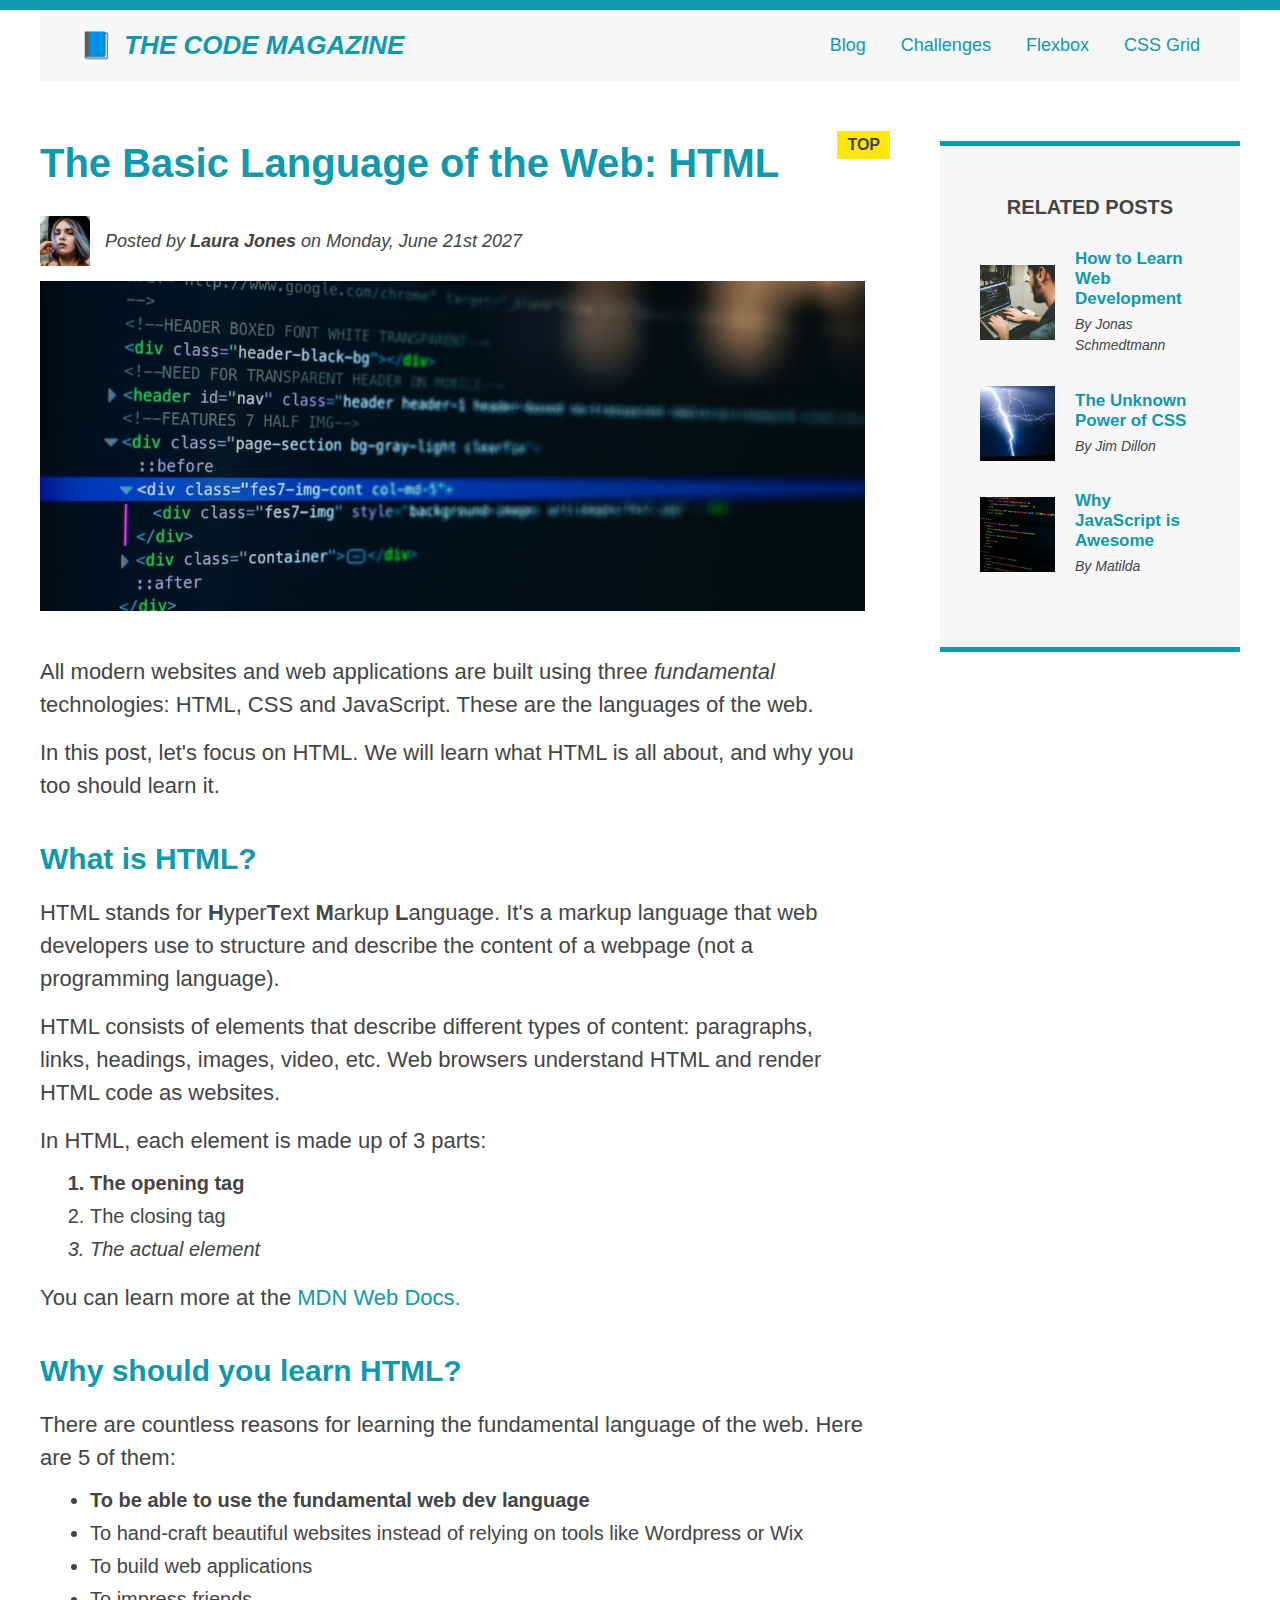
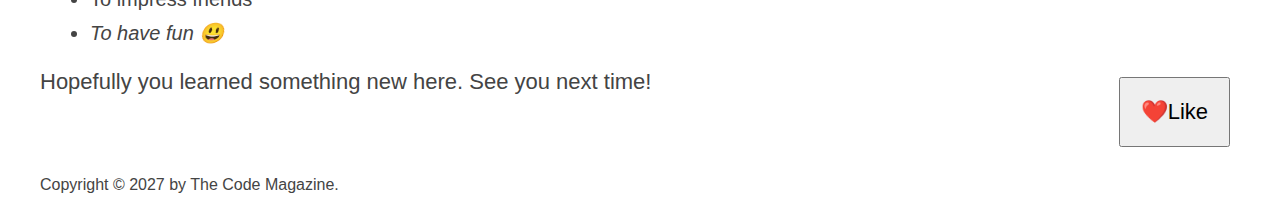
<file: index.html>
<!DOCTYPE html>
<html lang="en">
  <head>
    <meta charset="UTF-8" />
    <title>The Basic Language of the Web: HTML</title>
    <link rel="stylesheet" href="style.css" />
  </head>

  <body>
    <!--
    <h1>The Basic Language of the Web: HTML</h1>
    <h2>The Basic Language of the Web: HTML</h2>
    <h3>The Basic Language of the Web: HTML</h3>
    <h4>The Basic Language of the Web: HTML</h4>
    <h5>The Basic Language of the Web: HTML</h5>
    <h6>The Basic Language of the Web: HTML</h6>
    -->
    <div class="container">
      <header class="main-header clearfix">
        <h1>📘 The Code Magazine</h1>

        <nav>
          <a href="blog.html">Blog</a>
          <a href="#">Challenges</a>
          <a href="flexbox.html">Flexbox</a>
          <a href="css-grid.html">CSS Grid</a>
        </nav>
        <!-- <div class="clear"></div> -->
      </header>

      <div class="row">
        <article>
          <header class="post-header">
            <h2>The Basic Language of the Web: HTML</h2>

            <div class="author-box">
              <img
                src="/laura-jones.jpg"
                alt="Headshot of Laura Jones"
                width="50"
                height="50"
                class="author-img"
              />
              <p id="author" class="author">
                Posted by <strong>Laura Jones</strong> on Monday, June 21st 2027
              </p>
            </div>

            <img
              src="./post-img.jpg"
              alt="HTML code on a screen"
              width="500"
              height="200"
              class="post-img"
            />
          </header>

          <p>
            All modern websites and web applications are built using three
            <em>fundamental</em>
            technologies: HTML, CSS and JavaScript. These are the languages of
            the web.
          </p>
          <p>
            In this post, let's focus on HTML. We will learn what HTML is all
            about, and why you too should learn it.
          </p>

          <h3>What is HTML?</h3>
          <p>
            HTML stands for <strong>H</strong>yper<strong>T</strong>ext
            <strong>M</strong>arkup <strong>L</strong>anguage. It's a markup
            language that web developers use to structure and describe the
            content of a webpage (not a programming language).
          </p>
          <p>
            HTML consists of elements that describe different types of content:
            paragraphs, links, headings, images, video, etc. Web browsers
            understand HTML and render HTML code as websites.
          </p>
          <p>In HTML, each element is made up of 3 parts:</p>

          <ol>
            <li>The opening tag</li>
            <li>The closing tag</li>
            <li>The actual element</li>
          </ol>

          <p>
            You can learn more at the
            <a
              href="https://developer.mozilla.org/en-US/docs/Web/HTML"
              target="_blank"
              >MDN Web Docs.</a
            >
          </p>

          <h3>Why should you learn HTML?</h3>

          <p>
            There are countless reasons for learning the fundamental language of
            the web. Here are 5 of them:
          </p>

          <ul>
            <li>To be able to use the fundamental web dev language</li>
            <li>
              To hand-craft beautiful websites instead of relying on tools like
              Wordpress or Wix
            </li>
            <li>To build web applications</li>
            <li>To impress friends</li>
            <li>To have fun 😃</li>
          </ul>

          <p>Hopefully you learned something new here. See you next time!</p>
        </article>

        <aside>
          <h4>Related Posts</h4>
          <ul class="related-list">
            <li class="related-post">
              <img
                src="./related-1.jpg"
                alt="photo of a man typing on a laptop"
                width="75"
                height="75"
              />
              <div>
                <a href="#" class="related-link"
                  >How to Learn Web Development</a
                >
                <p class="related-author">By Jonas Schmedtmann</p>
              </div>
            </li>

            <li class="related-post">
              <img
                src="./related-2.jpg"
                alt="photo of lightning in a dark sky"
                width="75"
                height="75"
              />
              <div>
                <a href="#" class="related-link">The Unknown Power of CSS</a>
                <p class="related-author">By Jim Dillon</p>
              </div>
            </li>
            <li class="related-post">
              <img
                src="./related-3.jpg"
                alt="photo of html code"
                height="75"
                width="75"
              />
              <div>
                <a href="#" class="related-link">Why JavaScript is Awesome</a>
                <p class="related-author">By Matilda</p>
              </div>
            </li>
          </ul>
        </aside>
      </div>

      <footer>
        <p id="copyright">Copyright &copy; 2027 by The Code Magazine.</p>
      </footer>
    </div>
    <button>❤️Like</button>
  </body>
</html>
</file>
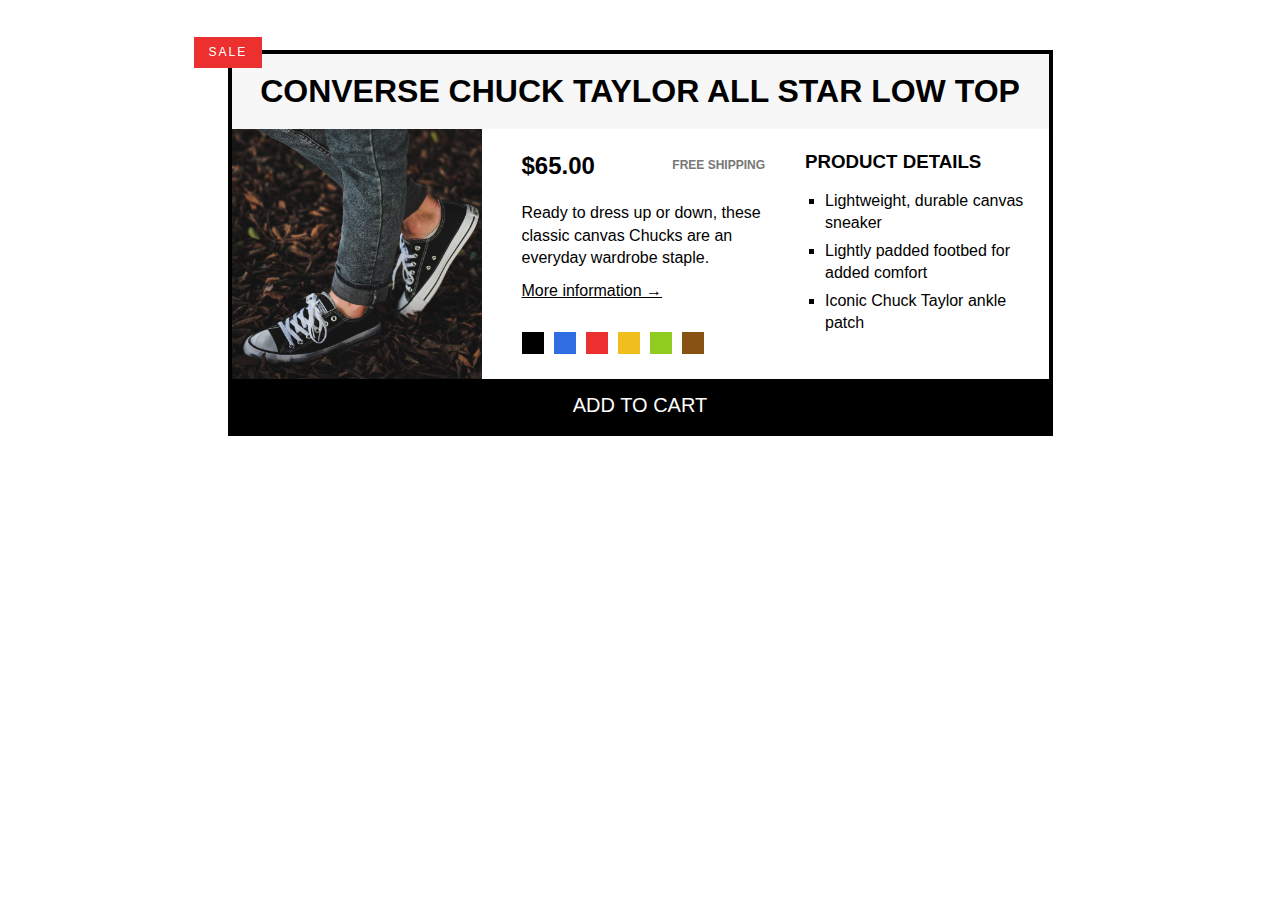
<file: challenge-3.html>
<!DOCTYPE html>
<html lang="en">
  <head>
    <meta charset="UTF-8" />
    <meta http-equiv="X-UA-Compatible" content="IE=edge" />
    <meta name="viewport" content="width=device-width, initial-scale=1.0" />
    <title>Challege 3</title>
    <link rel="stylesheet" href="challenge-style.css" />
  </head>
  <body>
    <article>
      <header>
        <h1>Converse Chuck Taylor All Star Low Top</h1>
        <p class="sale">SALE</p>
      </header>
      <div class="flexbox">
        <img
          src="./challenges.jpg"
          alt="Chuck taylor shoes black and white"
          height="250"
          width="250"
          class="shoes"
        />

        <div class="product-info">
          <div class="product-price">
            <p class="dollar"><strong>$65.00</strong></p>
            <p class="shipping">FREE SHIPPING</p>
          </div>
          <p class="dress">
            Ready to dress up or down, these classic canvas Chucks are an
            everyday wardrobe staple.
          </p>

          <a href="#">More information <strong>&rarr;</strong></a>
          <div class="colors">
            <div class="color"></div>
            <div class="color blue"></div>
            <div class="color red"></div>
            <div class="color yellow"></div>
            <div class="color green"></div>
            <div class="color brown"></div>
          </div>
        </div>

        <div class="product-description">
          <h3>Product details</h3>
          <ul>
            <li>Lightweight, durable canvas sneaker</li>
            <li>Lightly padded footbed for added comfort</li>
            <li>Iconic Chuck Taylor ankle patch</li>
          </ul>
        </div>
      </div>
      <button>ADD TO CART</button>
    </article>
  </body>
</html>
</file>
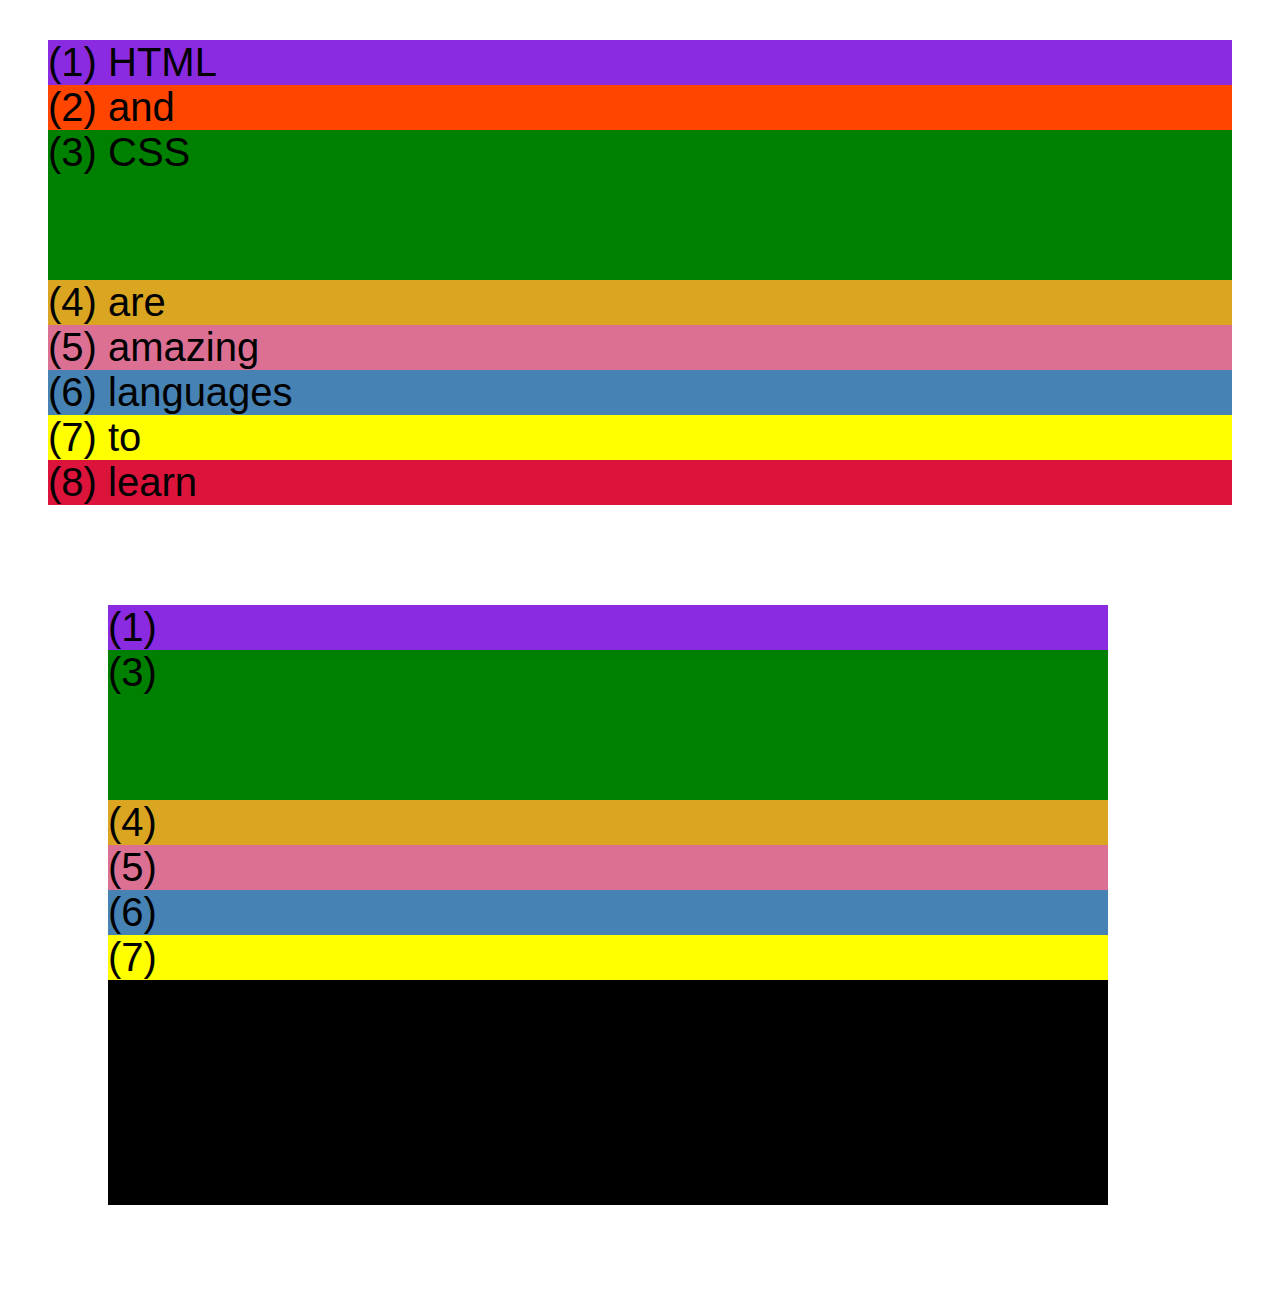
<file: css-grid.html>
<!DOCTYPE html>
<html lang="en">
  <head>
    <meta charset="UTF-8" />
    <meta http-equiv="X-UA-Compatible" content="IE=edge" />
    <meta name="viewport" content="width=device-width, initial-scale=1.0" />
    <title>CSS Grid</title>
    <style>
      .el--1 {
        background-color: blueviolet;
      }
      .el--2 {
        background-color: orangered;
      }
      .el--3 {
        background-color: green;
        height: 150px;
      }
      .el--4 {
        background-color: goldenrod;
      }
      .el--5 {
        background-color: palevioletred;
      }
      .el--6 {
        background-color: steelblue;
      }
      .el--7 {
        background-color: yellow;
      }
      .el--8 {
        background-color: crimson;
      }

      .container--1 {
        /* STARTER */
        font-family: sans-serif;
        background-color: #ddd;
        font-size: 40px;
        margin: 40px;

        /* CSS GRID */
      }

      .container--2 {
        /* STARTER */
        font-family: sans-serif;
        background-color: black;
        font-size: 40px;
        margin: 100px;

        width: 1000px;
        height: 600px;

        /* CSS GRID */
      }
    </style>
  </head>
  <body>
    <div class="container--1">
      <div class="el el--1">(1) HTML</div>
      <div class="el el--2">(2) and</div>
      <div class="el el--3">(3) CSS</div>
      <div class="el el--4">(4) are</div>
      <div class="el el--5">(5) amazing</div>
      <div class="el el--6">(6) languages</div>
      <div class="el el--7">(7) to</div>
      <div class="el el--8">(8) learn</div>
    </div>

    <div class="container--2">
      <div class="el el--1">(1)</div>
      <div class="el el--3">(3)</div>
      <div class="el el--4">(4)</div>
      <div class="el el--5">(5)</div>
      <div class="el el--6">(6)</div>
      <div class="el el--7">(7)</div>
    </div>
  </body>
</html>
</file>
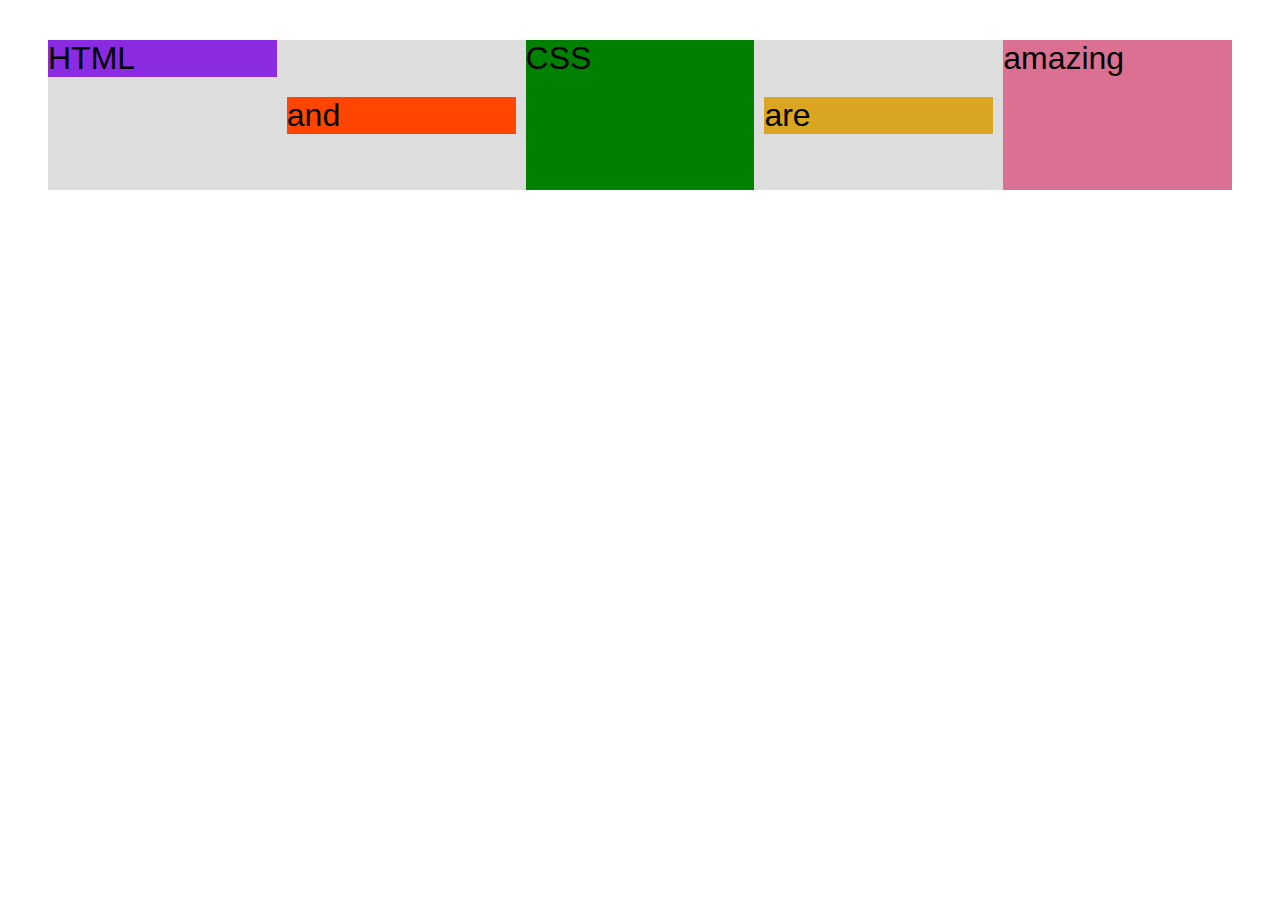
<file: flexbox.html>
<!DOCTYPE html>
<html lang="en">
  <head>
    <meta charset="UTF-8" />
    <meta http-equiv="X-UA-Compatible" content="IE=edge" />
    <meta name="viewport" content="width=device-width, initial-scale=1.0" />
    <title>Flexbox</title>
    <style>
      .el--1 {
        background-color: blueviolet;
      }
      .el--2 {
        background-color: orangered;
      }
      .el--3 {
        background-color: green;
        height: 150px;
      }
      .el--4 {
        background-color: goldenrod;
      }
      .el--5 {
        background-color: palevioletred;
      }
      .el--6 {
        background-color: steelblue;
      }
      .el--7 {
        background-color: yellow;
      }
      .el--8 {
        background-color: crimson;
      }

      .container {
        /* STARTER */
        font-family: sans-serif;
        background-color: #ddd;
        font-size: 32px;
        margin: 40px;

        /* FLEXBOX */
        display: flex;
        align-items: center;
        justify-content: flex-start;
        gap: 10px;
      }
      .el {
        /* 
        Defaults:
        flex-grow: 0;
        flex-shrink: 1;
        flex-basis: auto; */

        /* flex-basis: 200px; */
        /* flex-shrink: 0; */
        /* flex: 0 0 200px; */

        /* flex-grow: 1; */
        flex: 1;
      }
      .el--1 {
        align-self: start;
        /* order: 2; */
        /* flex-grow: 1; */
      }

      .el--5 {
        align-self: stretch;
        order: 1;
      }
      .el--6 {
        order: -1;
      }
    </style>
  </head>
  <body>
    <div class="container">
      <div class="el el--1">HTML</div>
      <div class="el el--2">and</div>
      <div class="el el--3">CSS</div>
      <div class="el el--4">are</div>
      <div class="el el--5">amazing</div>
      <!-- <div class="el el--6">languages</div> -->
    </div>
  </body>
</html>
</file>
<file: style.css>
* {
  margin: 0;
  padding: 0;
  box-sizing: border-box;
}

/* BIGGER ELEMENTS */

.container {
  width: 1200px;
  /* margin-left: auto;
  margin-right: auto; */
  margin: 0 auto;
}
body {
  color: #444;
  font-family: sans-serif;
  border-top: 10px solid #1098ad;
  position: relative;
}

.main-header {
  background-color: #f7f7f7;

  /* padding: 20px;
  padding-left: 40px;
  padding-right: 40px; */
  padding: 20px 40px;
  margin-bottom: 60px;
  /* height: 80px; */
}

.post-header {
  margin-bottom: 40px;
}

aside {
  background-color: #f7f7f7;
  border-top: 5px solid #1098ad;
  border-bottom: 5px solid #1098ad;
  /* padding-top: 50px;
  padding-bottom: 50px; */
  padding: 50px 40px;
}

nav {
  font-size: 18px;
}

article {
  margin-bottom: 60px;
}

/* SMALLER ELEMENTS */

h1 {
  font-size: 26px;
  text-transform: uppercase;
  font-style: italic;
}

h1,
h2,
h3 {
  color: #1098ad;
}

h2 {
  font-size: 40px;
  margin-bottom: 30px;
}

h3 {
  font-size: 30px;
  margin-bottom: 20px;
  margin-top: 40px;
}

h4 {
  font-size: 20px;
  text-transform: uppercase;
  text-align: center;
  margin-bottom: 30px;
}

p {
  font-size: 22px;
  line-height: 1.5;
  margin-bottom: 15px;
  /* display: inline; */
}

ul,
ol {
  margin-left: 50px;
  margin-bottom: 20px;
}

li {
  font-size: 20px;
  margin-bottom: 10px;
  /* display: inline; */
}

li:last-child {
  margin-bottom: 0;
}

/* footer p {
  font-size: 16px;
} */

/*article header p {
  font-style: italic;
}*/

#author {
  font-style: italic;
  font-size: 18px;
}

#copyright {
  font-size: 16px;
}

.related-author {
  font-size: 18px;
  font-weight: bold;
}

.related-list {
  list-style: none;
  margin-left: 0;
}

li:first-child {
  font-weight: bold;
}

li:last-child {
  font-style: italic;
}
/* li:nth-child(even) {
  color: red;
} */

/*misconception*/
article p:first-child {
  color: red;
}

/*Styling links */
a:link {
  color: #1098ad;
  text-decoration: none;
}
a:visited {
  color: #1098ad;
}
a:hover {
  color: orangered;
  font-weight: bold;
  text-decoration: underline orangered;
}
a:active {
  background-color: black;
  font-style: italic;
}

.post-img {
  width: 100%;
  height: auto;
}
nav a:link {
  /* background-color: orangered;
  margin: 20px;
  padding: 20px;

  display: block; */
  margin-right: 30px;
  display: inline-block;
}

nav a:link:last-child {
  margin-right: 0;
}
button {
  font-size: 22px;
  padding: 20px;
  cursor: pointer;
  position: absolute;
  /* top: 50px;
  left: 50px; */
  bottom: 50px;
  right: 50px;
}

h1::first-letter {
  font-style: normal;
  margin-right: 5px;
}
p::first-line {
  /* color: red; */
}
h3 + p::first-line {
  /* color: red; */
}
h2::after {
  content: "TOP";
  background-color: #ffe70e;
  color: #444;
  font-weight: bold;
  font-size: 16px;
  display: inline-block;
  padding: 5px 10px;
  position: absolute;
  top: -10px;
  right: -25px;
}
h2 {
  position: relative;
}
/* FLOAT */
/* .author-img {
  float: left;
  margin-bottom: 20px;
}

.author {
  margin-top: 10px;
  float: left;
  margin-left: 20px;
}

h1 {
  float: left;
}

nav {
  float: right;
}

.clear {
  clear: both;
}

.clearfix::after {
  clear: both;
  content: "";
  display: block;
}

article {
  width: 825px;
  float: left;
}
aside {
  width: 300px;
  float: right;
}
footer {
  clear: both;
} */
/* FLEXBOX */
/* .main-header {
  display: flex;
  align-items: center;
  justify-content: space-between;
}

.author-box {
  display: flex;
  align-items: center;
  margin-bottom: 15px;
}
.author {
  margin-bottom: 0;
  margin-left: 15px;
}

.related-post {
  display: flex;
  align-items: center;
  gap: 20px;
  margin-bottom: 30px;
}
.related-author {
  margin: 0;
  font-size: 14px;
  font-weight: normal;
  font-style: italic;
}

.related-link:link {
  font-size: 17px;
  font-weight: bold;
  font-style: normal;
  display: block;
  margin-bottom: 5px;
}

.row {
  display: flex;
  gap: 75px;
  margin-bottom: 60px;
  align-items: flex-start;
}
article {
  flex: 1;
  margin-bottom: 0;
}
aside {
  

  flex: 0 0 300px;
} */
.main-header {
  display: flex;
  align-items: center;
  justify-content: space-between;
}

.author-box {
  display: flex;
  align-items: center;
  margin-bottom: 15px;
}

.author {
  margin: 0;
  margin-left: 15px;
}

.related-post {
  display: flex;
  align-items: center;
  gap: 20px;
  margin-bottom: 30px;
}

.related-link:link {
  font-size: 17px;
  font-weight: bold;
  font-style: normal;
  margin-bottom: 5px;
  display: block;
}

.related-author {
  margin-bottom: 0;
  font-size: 14px;
  font-weight: normal;
  font-style: italic;
}
.row {
  display: flex;
  gap: 75px;
  margin-bottom: 60px;
  align-items: flex-start;
}
aside {
  flex: 0 0 300px;
}
article {
  flex: 1;
  margin-bottom: 0;
}
</file>
<file: challenge-style.css>
/* BIGGER ELEMENTS */
* {
  font-family: sans-serif;
  margin: 0;
  padding: 0;
  box-sizing: border-box;
}

body {
  font-size: 16px;
  line-height: 1.4;
}

article {
  border: 4px solid black;
  width: 825px;
  margin: 50px auto;
}
header {
  background-color: #f7f7f7;
  position: relative;
}

.product-price {
  display: flex;
  align-items: center;
  justify-content: space-between;
  margin-bottom: 20px;
}

.flexbox {
  display: flex;
  gap: 40px;
}
.product-info {
  flex: 1;
  margin-top: 20px;
}
.product-description {
  flex: 1;
  margin-top: 20px;
}
/* SMALLER ELEMENTS */
h1 {
  text-align: center;
  text-transform: uppercase;
  padding-top: 10px;
  padding: 15px;
}
h3 {
  margin-bottom: 15px;
  text-transform: uppercase;
}
.sale {
  position: absolute;
  background-color: #ec2f2f;
  color: white;
  padding: 7px 15px;
  font-size: 12px;
  letter-spacing: 2px;
  top: -17px;
  left: -38px;
}

.dollar {
  font-size: 24px;
}

.shipping {
  color: #777;
  font-size: 12px;
  font-weight: bold;
}

.color {
  background-color: #000;
  height: 22px;
  width: 22px;
}
.dress {
  margin-bottom: 10px;
}
.blue {
  background-color: #2f6ee2;
}

.red {
  background-color: #ec2f2f;
}
.yellow {
  background-color: #f0bf1e;
}
.green {
  background-color: #90cc20;
}
.brown {
  background-color: #885214;
}
ul {
  padding-left: 20px;
}

a:link {
  color: black;
  display: inline-block;
  margin-bottom: 30px;
}
a:visited {
  color: black;
  display: inline-block;
}
a:hover {
  text-decoration: none;
}

button {
  font-size: 20px;
  width: 100%;
  background-color: black;
  color: white;
  padding: 15px;
  border-style: none;
}
button:hover {
  font-size: 20px;
  background-color: white;
  color: black;
  border-top: 5px solid black;
}

li {
  list-style-type: square;
  margin-bottom: 5px;
}
.colors {
  display: flex;
  gap: 10px;
}
</file>
